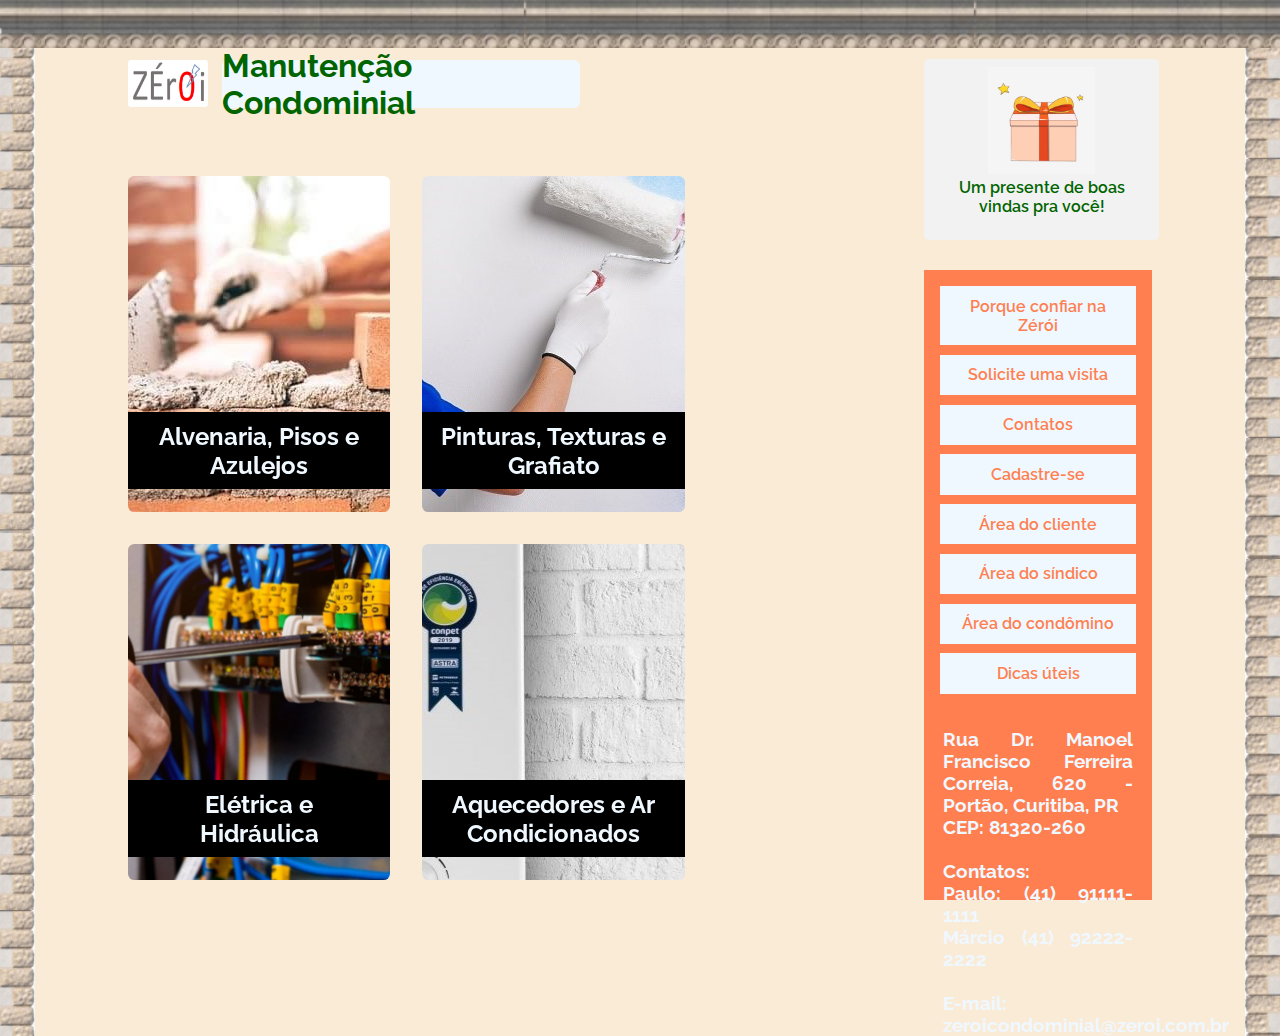
<file: index.html>
<!DOCTYPE html>
<html lang="pt-br">

<head>
    <meta charset="UTF-8">
    <meta name="viewport" content="width=device-width, initial-scale=1.0">
    <title>Zéroi - Manutenção condominial</title>
    <link rel="stylesheet" href="estilo.css">
    
    <link rel="preconnect" href="https://fonts.googleapis.com">
    <link rel="preconnect" href="https://fonts.gstatic.com" crossorigin>
    <link href="https://fonts.googleapis.com/css2?family=Raleway:wght@200;400;600&display=swap" rel="stylesheet">
    
    <script src="script.js"></script>
</head>

<body>
    <!-- Alguns elementos br serão usados apenas provisóriamente. -->

    <!-- As sections conteúdo o conteúdo que será exibido na divisão main, que ocupará o maior espaço da tela -->

    <header>
        <a href="index.html">
            <img src="img/originais/logo.png" alt="Logotipo Zérói">
        </a>

        <h1>Manutenção Condominial</h1>
    </header>

    <nav>
        <ul>
            <li><a href="#confiar">Porque confiar na Zérói</a></li>
            <li><a href="">Solicite uma visita</a></li>
            <li><a href="">Contatos</a></li>
            <li><a href="#cadastro">Cadastre-se</a></li>
            <li><a href="">Área do cliente</a></li>
            <li><a href="">Área do síndico</a></li>
            <li><a href="">Área do condômino</a></li>
            <li><a href="#artigos">Dicas úteis</a></li>
        </ul>

        <h3>Rua Dr. Manoel Francisco Ferreira Correia, 620 - Portão, Curitiba, PR<br>
            CEP: 81320-260<br><br>
            Contatos:<br>
            Paulo: (41) 91111-1111<br>
            Márcio (41) 92222-2222<br><br>
            E-mail: zeroicondominial@zeroi.com.br
        </h3>
    </nav>

    <aside>
        <a href="">
            <img src="img/cortadas/presente.jpg" alt="Presente com embalagem branca e laço vermelho">

            <p>Um presente de boas vindas pra você!</p>
        </a>
    </aside>

    <main>
        <section id="inicial">
            <a href="#alvenaria" id="inicialAlvenaria">
                <h2>Alvenaria, Pisos e Azulejos</h2>
            </a>

            <a href="#pintura" id="inicialPintura">
                <h2>Pinturas, Texturas e Grafiato</h2>
            </a>

            <a href="#eletrica" id="inicialEletrica">
                <h2>Elétrica e <br>Hidráulica</h2>
            </a>

            <a href="#gas" id="inicialGas">
                <h2>Aquecedores e Ar Condicionados</h2>
            </a>

            <a href="#portao" class="segundaLinha" id="inicialPortao">
                <h2>Portões e portas automatizadas</h2>
            </a>

            <a href="#cerca" class="segundaLinha" id="inicialCerca">
                <h2>Cercas Elétricas e Sistema de câmeras</h2>
            </a>

            <a href="#limpeza" class="segundaLinha" id="inicialLimpeza">
                <h2>Limpeza e Jardinagem</h2>
            </a>

            <a href="#adm" class="segundaLinha" id="inicialAdm">
                <h2>Adminstração de condomínios</h2>
            </a>
        </section>

        <section id="confiar">
            <h2>Porque Confiar na Nossa Equipe?</h2>

            <article>
                <div id="marcio">
                    <img src="img/originais/marcio.jpg" alt="Márcio"><br>
                    <span>
                        MÁRCIO<br>
                        Eu sou o mãos a obra.<br>
                        Na segunda a gente pega no tranco... mas depois vai.
                    </span>
                </div>

                <div id="citacao">
                    <blockquote>É o que o cliente nos pede</blockquote>
                    <blockquote>A satisfação do trabalho bem feito</blockquote>
                </div>

                <div id="paulo">
                    <img src="img/originais/paulo.png" alt="Paulo"><br>
                    <span>
                        PAULO<br>
                        Eu cuido do financeiro.<br>
                        Olha a minha cara de brabo.
                    </span>
                </div>

                <div id="textosConfiar">
                    <p>
                        O nome da empresa (ZÉrói) representa um desafio ao uso intensivo de termos em inglês e imagens
                        copiadas da internet para dar um aspecto “clean” aos sites e às empresas que representam.
                        ZÉ é o José, brasileiro, de estatura mediana ... Também tem o Chico, o Naldo, o Beto (isso é do meu
                        tempo de “piá”). São esses os apelidos de brasileiros que “fazem”.
                        O Zé + o 0 (zero) constroem o ZÉrÓi, que representa todos os super-heróis brasileiros, sem capa nem
                        superpoderes (zero super-poderes, “é na unha!”), que “só” trabalham. Esses ZÉrÓis da nossa equipe
                        são os que realizam, com conhecimento, treinamento, dedicação e muita experiência, o que você mais
                        deseja: um serviço bem feito.
                        Nossa satisfação plena.
                    </p>
                    <p>
                        Os anos vão se passando e, como pra todo mundo, sem exceção, cheios de altos e baixos... Normal!...
                        não é mesmo?! ... E, em casa, muita coisa pra consertar, sempre.
                        E por falar nisso, o nosso trabalho é esse: consertar. Treinamos muito para que as coisas fluam bem
                        e a gente sempre faça nosso trabalho beirando à perfeição.. Essa é a nossa realização profissional.
                        Na ZÉrÓi, somos incansáveis na busca dessa quase-perfeição, para receber do cliente aquele
                        comentário que massageia o ego de qualquer pessoa que gosta do que faz: “Do jeito que eu queria!”
                        Foi pra isso que isso que nos juntamos numa equipe afinada com essa busca.
                    </p>
                    <h3>Venha sentir com a gente a satisfação de um trabalho bem feito!
                        Afinal, o nosso cantinho de viver tem de ser o da tranquilidade também!
                    </h3>
                </div>
                
                <div id="condosParceiros">
                    <h2>Este pessoal ↓ trabalha com a gente há mais de 5 anos. Converse com eles.</h2>

                    <div id="primeiroCondo">
                        <h3>Primeiro Condomínio</h3>
                        <hr>
                        <p>
                            Lorem, ipsum dolor sit amet consectetur adipisicing elit. Itaque perspiciatis quo repellat corrupti animi dolores sit officia dignissimos quibusdam architecto minus, dolorum voluptate. Molestiae tempore impedit, autem rem dolorum sed!<br><br>
                    
                            Et quidem fugiat, aliquam explicabo in sapiente dignissimos aperiam magni provident nisi. Architecto voluptate amet quo! Voluptate cupiditate accusamus, maiores repellendus praesentium corporis odio cumque saepe, asperiores nemo ab eius!
                        </p>
                    </div>

                    <div id="anteriorPosterior">
                        <a class="anterior" href="">&#10094;</a>
                        <a class="posterior" href="">&#10095;</a>
                    </div>
                </div>
            </article>
        </section>

        <section id="cadastro">
            <h2>Cadastro</h2>

            <form>
                <!-- Glossário:
                    ids com final em "cl" indicam que são relacionados ao cliente.
                    ids com final em "cd" indicam que são relacionados ao condomínio.
                    finais com pr são parâmetros das funções.
            -->

            <p id="botoesCadastro">
                <input type="button" value="Clientes" onclick="abrirJanela('cadastrocl')">
                <input type="button" value="Condominios" onclick="abrirJanela('cadastrocd')">
                <input type="button" value="Já é cliente?" onclick="abrirJanela('login')">
            </p>

                <fieldset id="clientes">
                    <h3>Clientes</h3>

                    <p>
                        <label for="nomecl">Nome:</label>
                        <input type="text" id="nomecl" required onchange="armazenarDados('nomeclpr')" class="maiorescl">
                    </p>

                    <p>
                        <label for="emailcl">Email:</label>
                        <input type="email" id="emailcl" required onchange="armazenarDados('emailclpr')" class="maiorescl">
                    <p></p></p>

                    <p>
                        <label for="telefonecl">Telefone:</label>
                        <input type="tel" id="telefonecl" required onchange="armazenarDados('telefoneclpr')" class="menorescl">
                    </p>

                    <p>
                        <label for="residencia">Residência:</label>
                        <select id="residencia" onchange="armazenarDados('residenciapr')" class="menorescl">
                            <option value="">Selecione</option>
                            <option value="casa">Casa</option>
                            <option value="condo">Condomínio</option>
                        </select>
                    </p>

                    <p>
                        <label for="profissao">Profissão:</label>
                        <select id="profissao" onchange="armazenarDados('profissaopr')" class="menorescl">
                            <option value="">Selecione</option>
                            <option value="tecmtn">Técnico de manutenção</option>
                            <option value="marceneiro">Marceneiro</option>
                            <option value="pedreiro">Pedreiro</option>
                            <option value="encanador">Encanador</option>
                            <option value="eletricista">Eletricista</option>
                            <option value="engenheiro">Engenheiro</option>
                            <option value="pintor">Pintor</option>
                            <option value="zelador">Zelador</option>
                            <option value="gerente">Gerente de empresa</option>
                            <option value="assisteadm">Assistente administrativo</option>
                            <option value="sindico">Síndico</option>
                            <option value="outra">Outra</option>
                        </select>
                    </p>

                    <p>
                        <label for="cepcl">CEP:</label>
                        <input type="text" id="cepcl" onchange="armazenarDados('cepclpr')" class="menorescl">
                    </p>

                    <p>
                        <label for="enderecocl">Endereço:</label>
                        <input type="text" id="enderecocl" onchange="armazenarDados('enderecoclpr')" class="maiorescl">
                    </p>

                    <p>
                        <label for="senhacl">Crie uma senha:</label>
                        <input type="password" id="senhacl" required class="menorescl">
                    </p>

                    <p>
                        <input type="submit" value="Cadastrar" onclick="mensagem('cadastro')">
                    </p>
                </fieldset>

                <fieldset id="condominios">
                    <h3>Condomínios</h3>

                    <p>
                        <label for="razaocd">Razão Social do Condomínio:</label>
                        <input type="text" id="razaocd" onchange="armazenarDados('razaocdpr')" class="maiorescd">
                    </p>

                    <p>
                        <label for="cepcd">CEP:</label>
                        <input type="text" id="cepcd" required onchange="armazenarDados('cepcdpr')" class="menorescd">
                    </p>

                    <p>
                        <label for="enderecocd">Endereço:</label>
                        <input type="text" id="enderecocd" required onchange="armazenarDados('enderecocdpr')" class="maiorescd">
                    </p>

                    <p>
                        <label for="nomesindico">Nome do Síndico:</label>
                        <input type="text" id="nomesindico" required onchange="armazenarDados('nomesindicopr')" class="maiorescd">
                    </p>

                    <p>
                        <label for="telefonecd">Telefone do Síndico:</label>
                        <input type="text" id="telefonecd" required onchange="armazenarDados('telefonecdpr')" class="menorescd">
                    </p>

                    <p>
                        <label for="emailcd">E-mail do Síndico:</label>
                        <input type="text" id="emailcd" required onchange="armazenarDados('emailcdpr')" class="maiorescd">
                    </p>

                    <p>
                        <label for="numeroaps">Número de Apartamentos:</label>
                        <input type="number" id="numeroaps" onchange="armazenarDados('numeroapspr')" class="menorescd">
                    </p>

                    <p>
                        <label for="numoradores">Número de moradores:</label>
                        <input type="number" id="numoradores" onchange="armazenarDados('numoradorespr')" class="menorescd">
                    </p>

                    <p>
                        <label for="senhacd">Crie uma senha:</label>
                        <input type="password" id="senhacd" required class="menorescd">
                    </p>

                    <p>
                        <input type="submit" value="Cadastrar" onclick="mensagem('cadastro')">
                    </p>
                </fieldset>

                <fieldset id="login">
                    <h3>Iniciar Sessão</h3>

                    <p>
                        <input type="radio" name="opcao" value="logincliente">
                        <label for="opcaocl">Cliente</label>

                        <input type="radio" name="opcao" value="logincondo">
                        <label for="opcaocd">Condomínio</label>
                    </p>

                    <p>
                        <input type="email" id="entraremailcl" placeholder="E-mail">
                    </p>

                    <p>
                        <input type="password" id="entrarsenhacl" placeholder="Senha">
                    </p>

                    <p>
                        <input type="submit" value="Entrar" onclick="pegarDados()">
                    </p>
                </fieldset>

                <p id="msgCadastro"></p>
                <p id="msgLogin"></p>
            </form>
        </section>

        <section id="artigos">
            <h2>Dicas úteis e Reflexões</h2>

            <div id="videosArtigos">
                <article id="articleVideos">
                    <!-- Parágrafos provisórios até que sejam adicionados os vídeos em sí -->
                    <h3>Vídeos</h3>

                    <div class="videos">
                        <img src="img/cortadas/chuveiro.jpg" alt="Chuveiro Elétrico">
                        <p>O chuveiro elétrico é grande aliado na economia de água e, eletricidade x gás, também fica mais barato</p>
                    </div>

                    <div class="videos">
                        <img src="img/cortadas/sifao.png" alt="Sifão de pia">
                        <p>Cheiro ruim no banheiro e na cozinha: troque os sifões</p>
                    </div>

                    <div class="videos">
                        <img src="img/cortadas/lixao.jpg" alt="Pessoas catando lixo em um lixão de Curitiba">
                        <p>A situação nos lixões em Curitiba poderia ser bem menos preocupante</p>
                    </div>

                    <div class="videos">
                        <img src="img/cortadas/tecnologia.png" alt="Mulher com chapéu protetor em um fundo com gráficos fictícios">
                        <p>A tecnologia avança... Temos de nos atualizar também</p>
                    </div>

                    <p id="maisVideos">
                        <a href="videos.html">Mais Vídeos</a>
                    </p>
                </article>

                <article id="articleArtigos">
                    <h3>Artigos</h3>

                    <p>
                        <a href="artigo.html">O que você não sabe sobre as “outras” funções dos parques de Curitiba</a>
                    </p>

                    <p>
                        <a href="">A captação de água da chuva é mais importante do que você pensa!</a>
                    </p>

                    <p>
                        <a href="">Ah! A separação do lixo!!! Que trabalheira!!!
                            Será que vale a
                            pena ?!</a>
                    </p>

                    <p>
                        <a href="">O seu condomínio ainda tem tubulação de ferro na rede de gás?! Perigo !!!</a>
                    </p>

                    <p id="maisArtigos">
                        <a href="">Mais Artigos</a>
                    </p>
                </article>
            </div>
        </section>

        <section id="alvenaria">
            <h2 class="sectionTitulo">Alvenaria, Pisos e Azulejos</h2>

            <div class="articleDuasColunas">
                <article id="articleAlvenaria">
                    <h3>Alvenaria</h3>
                    <img src="img/cortadas/alvenaria.jpg" alt="Parede em construção com tijolos e cimento" class="articleDuasColunas">
                    <p>
                        Lorem ipsum dolor sit, amet consectetur adipisicing elit. Maiores voluptates, illo amet est ex saepe quidem nesciunt sequi enim aliquam aut officia earum consequatur, dolore consectetur facilis! Vero, tempora repellat?<br><br>
                        Harum a quaerat similique atque provident sint autem nobis! Delectus similique omnis expedita fugit iure nihil enim, facilis obcaecati excepturi, adipisci voluptas quod aperiam. Eos quas sed porro rem similique?<br><br>
                
                        Quae facere ea consequuntur. Molestiae, error facilis? Alias voluptatum qui enim voluptate laudantium ullam eveniet rerum ducimus nihil facere perferendis, quaerat molestias, esse fugiat debitis. Corrupti quaerat consequuntur velit aliquam?
                    </p>
                </article>

                <article id="articleAzulejo">
                    <h3>Pisos e Azulejos</h3>
                    <img src="img/cortadas/azulejo.jpg" alt="Profissional colocando azulejos em um piso" class="articleDuasColunas">
                    <p>Lorem ipsum dolor sit amet consectetur adipisicing elit. Odit cum placeat explicabo excepturi ab voluptatum libero tenetur, fugiat distinctio soluta quia, repellendus incidunt exercitationem autem temporibus quasi? Iure, earum hic?<br><br>
                    Distinctio, fuga minus tenetur nihil nemo non, pariatur veritatis id est reprehenderit itaque ratione esse, provident voluptas suscipit veniam repellat aliquam doloremque debitis eius. In quasi sit repudiandae sunt aliquam?<br><br>
                    Voluptatibus facere quaerat eius placeat totam atque fuga. Rem quas quos, cupiditate minima dolorem officiis unde voluptate neque earum repellat deserunt optio? Eos eaque error quis atque cum, fugit sapiente?</p>
                </article>
            </div>

            <p class="contrate">
                <a href="">Contrate um serviço dessa área</a>
            </p>
        </section>

        <section id="pintura">
            <h2 class="sectionTitulo">Pinturas, Texturas e Grafiato</h2>

            <div id="pinturaColunas">
                <article id="articlePintura">
                    <h3>Pinturas</h3>
                    <img src="img/cortadas/pintor.jpg" alt="Pintor pintando uma parede externa" class="articleDuasColunas">
                    <p>
                        Lorem ipsum dolor sit amet consectetur adipisicing elit. Ratione quod doloribus dolorum, atque maiores consectetur incidunt corrupti modi enim necessitatibus excepturi ad veniam, illum deserunt facilis officiis dicta non culpa.<br><br>
                        Quos, enim ipsum explicabo totam ipsa facilis. Fuga laudantium deleniti, impedit blanditiis temporibus perspiciatis quas at placeat! Numquam eum, vitae officia dolores, minima aperiam ratione explicabo id dignissimos obcaecati omnis.<br><br>
                        Odio fugit iusto, saepe nobis molestiae ex, voluptates debitis, aliquid asperiores eos quis magnam nesciunt. Dolores dicta ea asperiores, vero eveniet possimus dignissimos, sit distinctio illum mollitia unde nisi veniam.
                    </p>
                </article>
                <article id="articleTextura">
                    <h3>Texturas e Grafiato</h3>
                    <img src="img/cortadas/grafiato.jpg" alt="Parede de cor bege com grafiato aplicado" class="articleDuasColunas">
                    <p>
                        Lorem ipsum dolor sit amet consectetur adipisicing elit. Doloribus eveniet reiciendis perspiciatis sit facere repellendus adipisci quod modi similique! Quo excepturi sequi rem animi et deleniti veniam repellendus blanditiis ipsam.<br><br>
                        Molestiae harum repellat eius quasi tempore, praesentium sint exercitationem? Perferendis illo modi, similique eveniet laborum veniam amet beatae molestiae doloremque eum ratione vero asperiores repellat quas molestias pariatur. Accusantium, rem.<br><br>
                        Pariatur, nesciunt consectetur ipsum architecto, harum sint iure aut quisquam perferendis aliquid repellendus doloremque ab vero incidunt iusto necessitatibus unde facilis cum quibusdam ad neque assumenda in! Laudantium, distinctio incidunt.
                    </p>
                </article>
            </div>

            <p class="contrate">
                <a href="">Contrate um serviço dessa área</a>
            </p>
        </section>

        <section id="eletrica">
            <h2 class="sectionTitulo">Elétrica e Hidráulica</h2>

            <div id="eletricaColunas">
                <article id="articleEletrica">
                    <h3>Elétrica</h3>
                    <img src="img/cortadas/eletrica.png" alt="Manutenção de sistema elétrico" class="articleDuasColunas">
                    <p>
                        Lorem ipsum dolor sit amet consectetur adipisicing elit. Quasi, molestias provident minus tenetur sapiente nam, atque ab voluptatibus officiis rem dignissimos perferendis quibusdam aliquam repudiandae, nemo laborum quis cumque error.<br><br>
                        Ut dolores autem asperiores vel, atque, officiis sunt assumenda harum soluta laboriosam consequatur sapiente neque, qui dicta rem. Reprehenderit vero neque facere voluptatum inventore natus quae harum, veritatis modi voluptate?<br><br>
                        Quisquam quia consequatur sequi deleniti voluptas molestiae voluptatem aspernatur modi debitis, aliquam obcaecati reiciendis. Iusto facilis amet quia dignissimos minima illo, culpa doloribus at tempore delectus, nulla laborum vitae provident?
                    </p>
                </article>
                <article id="articleHidraulica">
                    <h3>Hidráulica</h3>
                    <img src="img/cortadas/hidraulica.jpg" alt="Ferramentas de hidráulica residencial" class="articleDuasColunas">
                    <p>
                        Lorem, ipsum dolor sit amet consectetur adipisicing elit. Suscipit, deserunt iste dolores sapiente iure molestiae nam impedit odio vel iusto fuga error? Voluptatibus consequuntur quis facere illo vero? Ex, dolorum.<br><br>
                        Hic soluta, aliquam nulla dolore adipisci non veritatis fuga veniam ad corrupti quisquam commodi totam magni error quae assumenda neque suscipit eligendi perspiciatis! Molestias dignissimos commodi laudantium sint praesentium quos.<br><br>
                        Ad expedita libero eveniet maxime culpa quae dolorem reiciendis laborum, ut perspiciatis, labore magnam accusantium excepturi! Repudiandae laborum rerum aliquid fugit cum dolores ab? Enim deserunt iusto molestias error id.
                    </p>
                </article>
            </div>

            <p class="contrate">
                <a href="">Contrate um serviço dessa área</a>
            </p>
        </section>

        <section id="gas">
            <h2 class="sectionTitulo">Redes de gás, Aquecedores e Ar Condicionados</h2>

            <div class="articleTresColunas">
                <article id="redeGas">
                    <h3>Redes de gás</h3>
                    <img src="img/cortadas/tubulacao.jpg" alt="Tubulações de gás natural" class="articleTresColunas">
                    <p>
                        Lorem ipsum dolor sit amet consectetur adipisicing elit. Quibusdam facilis veritatis quas ducimus temporibus dignissimos, deleniti magnam. Pariatur, excepturi deleniti. Odit natus accusamus ipsam quasi tempora excepturi sit asperiores cupiditate.<br><br>
                        Assumenda vitae delectus mollitia ex quasi labore unde aliquam? Qui sunt aliquid sed culpa voluptates sit possimus, pariatur, velit, repellat esse facilis quis quam adipisci corrupti error perspiciatis tenetur ratione.<br><br>
                        Ea minima reprehenderit hic omnis tenetur sunt autem iure placeat aspernatur, a commodi pariatur, velit tempora recusandae. Quis doloremque sed nemo velit sequi, enim unde aliquam nobis fugit mollitia labore.[
                    </p>
                </article>
                <article id="aquecedores">
                    <h3>Aquecedores</h3>
                    <img src="img/cortadas/aquecedor.jpg" alt="Aquecedor à gás" class="articleTresColunas">
                    <p>
                        Lorem ipsum, dolor sit amet consectetur adipisicing elit. Aliquam id asperiores at dignissimos adipisci eveniet accusantium dolorem, laborum commodi nostrum rem consectetur! Minima mollitia excepturi, modi tenetur tempora voluptates harum.<br><br>
                        Quasi, tenetur voluptatem temporibus beatae modi omnis iusto ea minus, aspernatur aut eligendi vero nobis veniam enim tempora at accusantium iure quia doloribus. Dolores sunt repellat deleniti eveniet nostrum ipsum?<br><br>
                        Totam, sit repudiandae. Amet soluta praesentium nemo quas illum sapiente distinctio placeat doloribus libero in quis qui neque quam excepturi eius id harum perspiciatis quae architecto commodi, vel velit maiores?
                    </p>
                </article>
                <article id="arCondicionado">
                    <h3>Ar Condicionados</h3>
                    <img src="img/cortadas/arcondicionado.jpg" alt="Profissional fazendo instalação de um ar condicionado" class="articleTresColunas">
                    <p>
                        Lorem ipsum dolor sit amet consectetur adipisicing elit. Ea, enim debitis eveniet culpa recusandae architecto unde magni blanditiis quae numquam necessitatibus fuga eos voluptas asperiores cum commodi ab obcaecati similique?<br><br>
                        Consectetur tempore possimus provident sit voluptates omnis ipsa minima! Beatae odio totam accusantium illum at neque consequatur non odit? Sit, incidunt quis illo molestias ad dolores repudiandae ducimus animi optio.<br><br>
                        Ipsum reprehenderit mollitia architecto repudiandae ut modi, recusandae quia temporibus harum unde voluptate perferendis debitis quidem quo eius doloribus ratione, eaque eum libero odit sunt placeat dolores! Libero, dolore repudiandae.
                    </p>
                </article>
            </div>

            <p class="contrate">
                <a href="">Contrate um serviço dessa área</a>
            </p>
        </section>

        <section id="portao">
            <h2 class="sectionTitulo">Portões e Portas Automáticas</h2>

            <div id="portaoColunas">
                <article id="articlePortao">
                    <h3>Portões</h3>
                    <img src="img/cortadas/portao.jpg" alt="Exemplo de portôes" class="articleDuasColunas">
                    <p>
                        Lorem ipsum dolor sit amet consectetur adipisicing elit. Autem, dolor. Iste quidem non voluptatum, culpa et officia excepturi, quos provident alias cumque voluptates debitis deserunt tempore saepe eius sapiente suscipit.<br><br>
                        Veniam dolorem ipsa cumque consequatur qui alias consequuntur, sint nulla necessitatibus, quaerat facere asperiores saepe accusantium corporis aspernatur quas vero, non distinctio aperiam itaque quidem aut ipsam? Eum, maiores vitae.<br><br>
                        Esse mollitia at autem debitis. Voluptas tempore repellendus sapiente temporibus doloremque culpa iste odit eum nostrum, cum earum esse a distinctio dolorem nemo labore eaque officia non minus facilis deleniti.
                    </p>
                </article>
                <article id="portaAuto">
                    <h3>Portas Automáticas</h3>
                    <img src="img/cortadas/portaauto.jpg" alt="Porta de vidro automática" class="articleDuasColunas">
                    <p>
                        Lorem, ipsum dolor sit amet consectetur adipisicing elit. Aspernatur expedita, odio veniam debitis omnis explicabo aperiam totam, distinctio, veritatis vero praesentium itaque quo labore quisquam minima ducimus maiores repudiandae architecto!<br><br>
                        Minus, autem laboriosam, harum velit illum iste voluptates earum, non recusandae esse omnis. Ullam fugit ut facilis! Maxime similique, velit possimus assumenda qui unde. Sed cumque mollitia voluptatum enim architecto?<br><br>
                        Voluptatum at sed aliquid illum quasi? Officiis dicta id facilis doloremque atque nemo similique perferendis inventore, modi aut? Id voluptate doloremque vero veritatis facere tempora dignissimos, odio est similique ipsa!
                    </p>
                </article>
            </div>

            <p class="contrate">
                <a href="">Contrate um serviço dessa área</a>
            </p>
        </section>

        <section id="cerca">
            <h2 class="sectionTitulo">Cercas elétricas e sistema de câmeras</h2>

            <div id="cercaColunas">
                <article id="articleCerca">
                    <h3>Cercas elétricas</h3>
                    <img src="img/cortadas/cercaeletrica.jpeg" alt="Profissional instalando uma cerca elétrica" class="articleDuasColunas">
                    <p>
                        Lorem, ipsum dolor sit amet consectetur adipisicing elit. Saepe nesciunt nam illo, hic delectus vel facere autem eligendi necessitatibus provident. Nisi aut ipsa eveniet ea recusandae quidem quos quas quia.<br><br>
                        Cum sequi laboriosam consectetur quis quas sapiente impedit ad dolores animi! Eum quod cum pariatur, fuga illum dolore quaerat nihil eius veritatis, facilis fugiat. Animi voluptatem a id velit quod!<br><br>
                        Molestiae natus, dolore quasi ab quae odio, repellendus, aliquam sequi rerum deleniti ipsa a dolorem excepturi minima officia nostrum aspernatur debitis blanditiis! Magnam adipisci commodi numquam dolores aut, iure nesciunt?
                    </p>
                </article>
                <article id="sistemaCam">
                    <h3>Sistemas de câmeras</h3>
                    <img src="img/cortadas/cameraseg.jpg" alt="Câmera de segurança" class="articleDuasColunas">
                    <p>
                        Lorem, ipsum dolor sit amet consectetur adipisicing elit. Saepe nesciunt nam illo, hic delectus vel facere autem eligendi necessitatibus provident. Nisi aut ipsa eveniet ea recusandae quidem quos quas quia.<br><br>
                        Cum sequi laboriosam consectetur quis quas sapiente impedit ad dolores animi! Eum quod cum pariatur, fuga illum dolore quaerat nihil eius veritatis, facilis fugiat. Animi voluptatem a id velit quod!<br><br>
                        Molestiae natus, dolore quasi ab quae odio, repellendus, aliquam sequi rerum deleniti ipsa a dolorem excepturi minima officia nostrum aspernatur debitis blanditiis! Magnam adipisci commodi numquam dolores aut, iure nesciunt?
                    </p>
                </article>
            </div>

            <p class="contrate">
                <a href="">Contrate um serviço dessa área</a>
            </p>
        </section>

        <section id="limpeza">
            <h2 class="sectionTitulo">Limpeza e Jardinagem</h2>

            <div id="limpezaColunas">
                <article id="articleLimpeza">
                    <h3>Limpeza</h3>
                    <img src="img/cortadas/limpeza.jpg" alt="Profissionais de limpeza trabalhando" class="articleDuasColunas">
                    <p>
                        Lorem ipsum dolor sit amet consectetur adipisicing elit. Totam, autem sequi ducimus perferendis nulla enim nemo maxime dolores ipsa quas quod esse consequatur veniam, exercitationem, aliquam voluptates sunt dicta ipsam.<br><br>
                        Praesentium, exercitationem! Architecto sed non consectetur voluptates totam ducimus, id repellat molestias dolor molestiae esse iure soluta at repellendus inventore optio? Et sapiente similique voluptatem necessitatibus nobis neque quod modi!<br><br>
                        Reiciendis deserunt eos deleniti quos, perspiciatis modi id soluta odit ea impedit saepe illo possimus aut quis voluptatibus, sit a blanditiis neque autem facilis veritatis cum assumenda vero. Distinctio, nobis.
                    </p>
                </article>
                <article id="jardinagem">
                    <h3>Jardinagem</h3>
                    <img src="img/cortadas/jardinagem.jpg" alt="Carrinho e pá de jardinagem em um jardim" class="articleDuasColunas">
                    <p>
                        Lorem ipsum dolor sit amet consectetur adipisicing elit. Similique sint, facere labore dolores delectus nam eos, libero quisquam fugit odio quas aspernatur asperiores explicabo officia voluptatum eaque! Vero, ipsum enim.<br><br>
                        Sequi sed, similique illum provident culpa officiis fuga. Quia velit nihil, quos numquam eos ipsam corporis eligendi aliquam. Eligendi suscipit laborum beatae repellendus cumque quae ipsam quo necessitatibus quisquam porro.<br><br>
                        Eos dicta autem, laborum nesciunt similique fugiat dignissimos distinctio velit voluptatem vero quo? Nesciunt ipsam cumque id, inventore cum dolorum pariatur sed at voluptates dolores fugiat, reiciendis repudiandae error illo.
                    </p>
                </article>
            </div>

            <p class="contrate">
                <a href="">Contrate um serviço dessa área</a>
            </p>
        </section>

        <section id="adm">
            <h2 class="sectionTitulo">Administração de condomínios</h2>

            <div id="admColunas">
                <article id="acessoria">
                    <h3>Acessoria</h3>
                    <img src="img/cortadas/acessoria.jpeg" alt="Um homem e uma mulher fazendo acessoria administrativa para um cliente, utilizando um tablet" class="articleTresColunas">
                    <p>
                        Lorem ipsum dolor sit amet consectetur adipisicing elit. Repellat assumenda illum ut officiis itaque, excepturi quas libero debitis nostrum a ipsam enim quam odio voluptas culpa laboriosam ullam natus veniam?<br><br>
                        Veritatis similique sit dolores laboriosam illum necessitatibus nobis reprehenderit laborum quam temporibus aut, unde, soluta est quaerat enim voluptatum ratione quod iusto expedita sunt aperiam eos voluptas ullam corporis. Aut.<br><br>
                        Quam laudantium magnam voluptas ab modi. Nostrum inventore atque voluptatum consequatur ipsam corrupti ipsa totam itaque accusamus soluta nihil minus omnis, quod dolores unde adipisci facere? Culpa sit dolore ab!
                    </p>
                </article>
                <article id="contabilidade">
                    <h3>Contabilidade</h3>
                    <img src="img/cortadas/contabilidade.jpg" alt="Um notebook, papéis e uma calculadora, com um profissional trabalhando" class="articleTresColunas">
                    <p>
                        Lorem ipsum dolor sit amet, consectetur adipisicing elit. Labore recusandae voluptatibus aliquam velit. Provident ipsa modi corporis maiores ducimus, vero fugit. Quam quibusdam, iusto qui nisi totam nam rem consectetur.<br><br>
                        Delectus, quos. Dolor quod obcaecati perferendis deserunt odit aut architecto sint dolores est placeat aliquid, totam ratione nesciunt sapiente ab earum quidem molestias consequuntur consectetur autem? Perferendis, praesentium! Ab, cum.<br><br>
                        Iste, explicabo autem et laborum cumque consequuntur magnam eos expedita voluptate vitae quod sapiente dignissimos necessitatibus voluptatem perferendis repudiandae neque impedit quo accusantium laboriosam dolor corrupti dolore adipisci. Eveniet, vel.
                    </p>
                </article>
                <article id="logistica">
                    <h3>Logística</h3>
                    <img src="img/cortadas/logistica.png" alt="Profissional fazendo anotações em um estoque empresarial" class="articleTresColunas">
                    <p>
                        Lorem, ipsum dolor sit amet consectetur adipisicing elit. Magni consectetur sed nobis ipsum, at totam cupiditate, illum quo voluptas dignissimos odit fugiat maxime quas cum? Cupiditate quaerat cum excepturi quam!<br><br>
                        Sint quibusdam voluptatum veniam. Magni est quos, accusantium provident minima pariatur voluptatibus minus nesciunt qui architecto aspernatur, asperiores eum eius, temporibus aperiam fugiat eveniet? Sunt, amet animi? Consequuntur, sint porro.<br><br>
                        Quaerat atque, incidunt minus omnis rerum assumenda quam beatae placeat iste sunt sequi a asperiores? Deleniti rerum corporis optio consectetur illum ab! Sapiente quisquam deleniti quae inventore magni? Id, quibusdam?
                    </p>
                </article>
            </div>

            <p class="contrate">
                <a href="">Contrate um serviço dessa área</a>
            </p>
        </section>

        <div class="voltar">
            <a href="#inicial">Voltar ao topo</a>
        </div>
    </main>
</body>
</html>
</file>
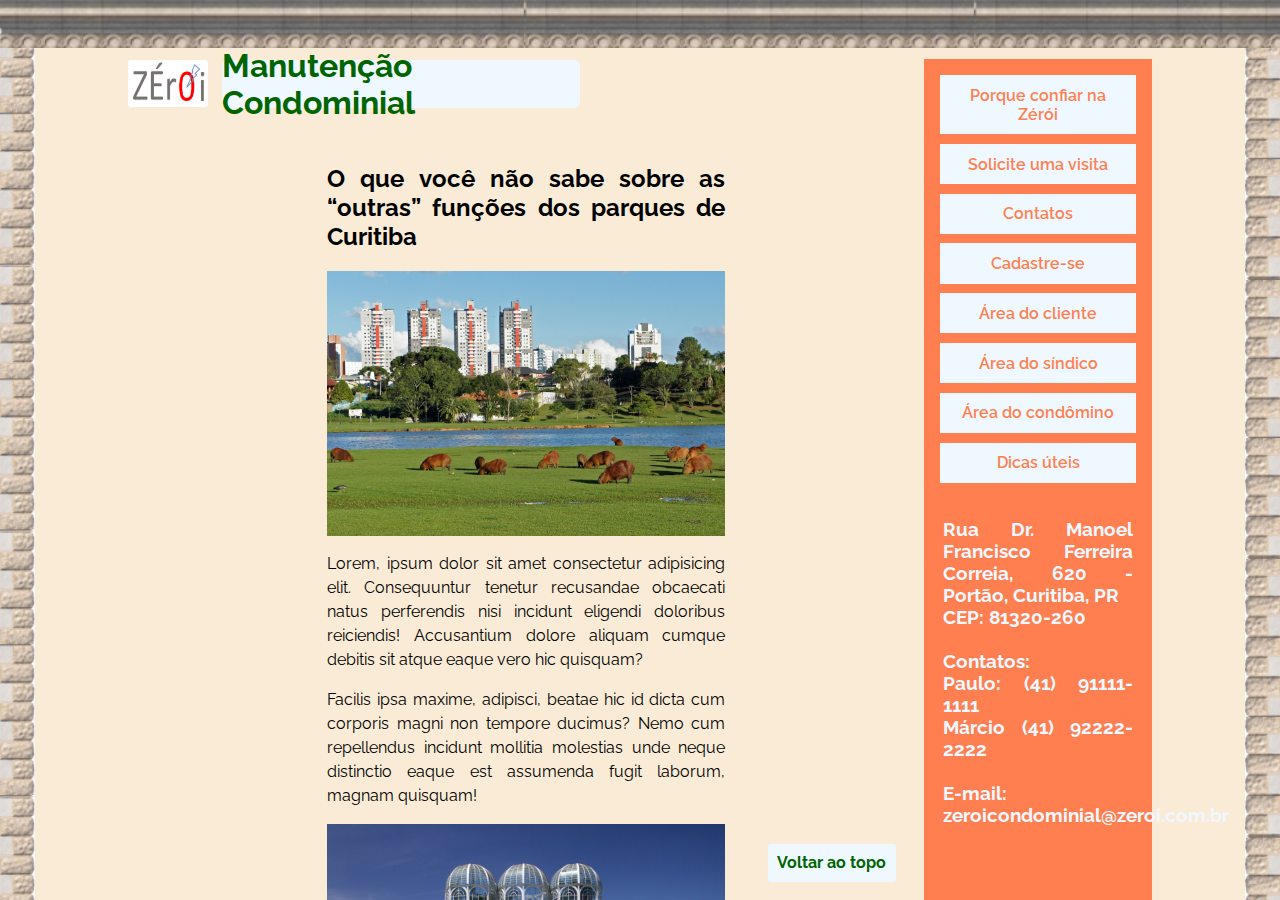
<file: artigo.html>
<!DOCTYPE html>
<html lang="pt-br">
<head>
    <meta charset="UTF-8">
    <meta name="viewport" content="width=device-width, initial-scale=1.0">
    <title>O que você não sabe sobre as “outras” funções dos parques de Curitiba -  Zérói</title>
    <link rel="stylesheet" href="estilo.css">
    <link rel="preconnect" href="https://fonts.googleapis.com">
    <link rel="preconnect" href="https://fonts.gstatic.com" crossorigin>
    <link href="https://fonts.googleapis.com/css2?family=Raleway:wght@200;400;600&display=swap" rel="stylesheet">
</head>


<body id="pgArtigos">
    <header>
        <a href="index.html">
            <img src="img/originais/logo.png" alt="Logotipo Zérói">
        </a>

        <h1>Manutenção Condominial</h1>
    </header>

    <nav>
        <ul>
            <li><a href="index.html#confiar">Porque confiar na Zérói</a></li>
            <li><a href="">Solicite uma visita</a></li>
            <li><a href="">Contatos</a></li>
            <li><a href="index.html#cadastro">Cadastre-se</a></li>
            <li><a href="">Área do cliente</a></li>
            <li><a href="">Área do síndico</a></li>
            <li><a href="">Área do condômino</a></li>
            <li><a href="index.html#artigos">Dicas úteis</a></li>
        </ul>

        <h3>Rua Dr. Manoel Francisco Ferreira Correia, 620 - Portão, Curitiba, PR<br>
            CEP: 81320-260<br><br>
            Contatos:<br>
            Paulo: (41) 91111-1111<br>
            Márcio (41) 92222-2222<br><br>
            E-mail: zeroicondominial@zeroi.com.br
        </h3>
    </nav>

    <main>
        <section id="topoArtigos">
            <article>
                <h2>O que você não sabe sobre as “outras” funções dos parques de Curitiba</h2>

                <img src="img/originais/Capivaras_Parque_Barigui_05_2015_CWB_3469.JPG" alt="Capivaras no Parque Barigui, Curitiba">

                <p>Lorem, ipsum dolor sit amet consectetur adipisicing elit. Consequuntur tenetur recusandae obcaecati natus perferendis nisi incidunt eligendi doloribus reiciendis! Accusantium dolore aliquam cumque debitis sit atque eaque vero hic quisquam?</p>

                <p>Facilis ipsa maxime, adipisci, beatae hic id dicta cum corporis magni non tempore ducimus? Nemo cum repellendus incidunt mollitia molestias unde neque distinctio eaque est assumenda fugit laborum, magnam quisquam!</p>

                <img src="img/cortadas/jardimbotanico.jpg" alt="Jardim Botânico de Curitiba">

                <p>Esse perferendis cumque voluptas sequi quasi molestiae sint? Esse saepe consequuntur omnis quaerat quod earum unde libero, natus laudantium, quas officia corrupti? Delectus esse odio pariatur quisquam fugiat sapiente enim!</p>

                <p>Officia doloribus expedita quibusdam nihil provident, neque repellendus commodi, repudiandae fuga eveniet totam fugit iste vitae ratione? Cumque, quasi velit exercitationem doloribus assumenda repudiandae nihil repellat esse suscipit nobis amet!</p>

                <p>Sint sapiente fuga, blanditiis possimus nobis vel fugiat quasi eveniet ut impedit provident, quos animi placeat esse architecto sed itaque magni ipsa. Esse ex, atque laboriosam non blanditiis repellendus dignissimos.</p>

                <p class="maisArtigos">
                    <a href="">A captação de água da chuva é mais importante do que você pensa!</a>
                </p>
                <p class="maisArtigos">
                    <a href="">Ah! A separação do lixo!!! Que trabalheira!!! Será que vale a pena ?!</a>
                </p>
                
                <p class="maisArtigos">
                    <a href="">O seu condomínio ainda tem tubulação de ferro na rede de gás?! Perigo !!! </a>
                </p>

                <p class="maisvideos">
                    <a href="index.html#artigos">Mais Artigos</a>
                </p>
            </article>
        </section>

        <section class="voltar">
            <a href="#topoArtigos">Voltar ao topo</a>
        </section>
    </main>
</body>
</html>
</file>
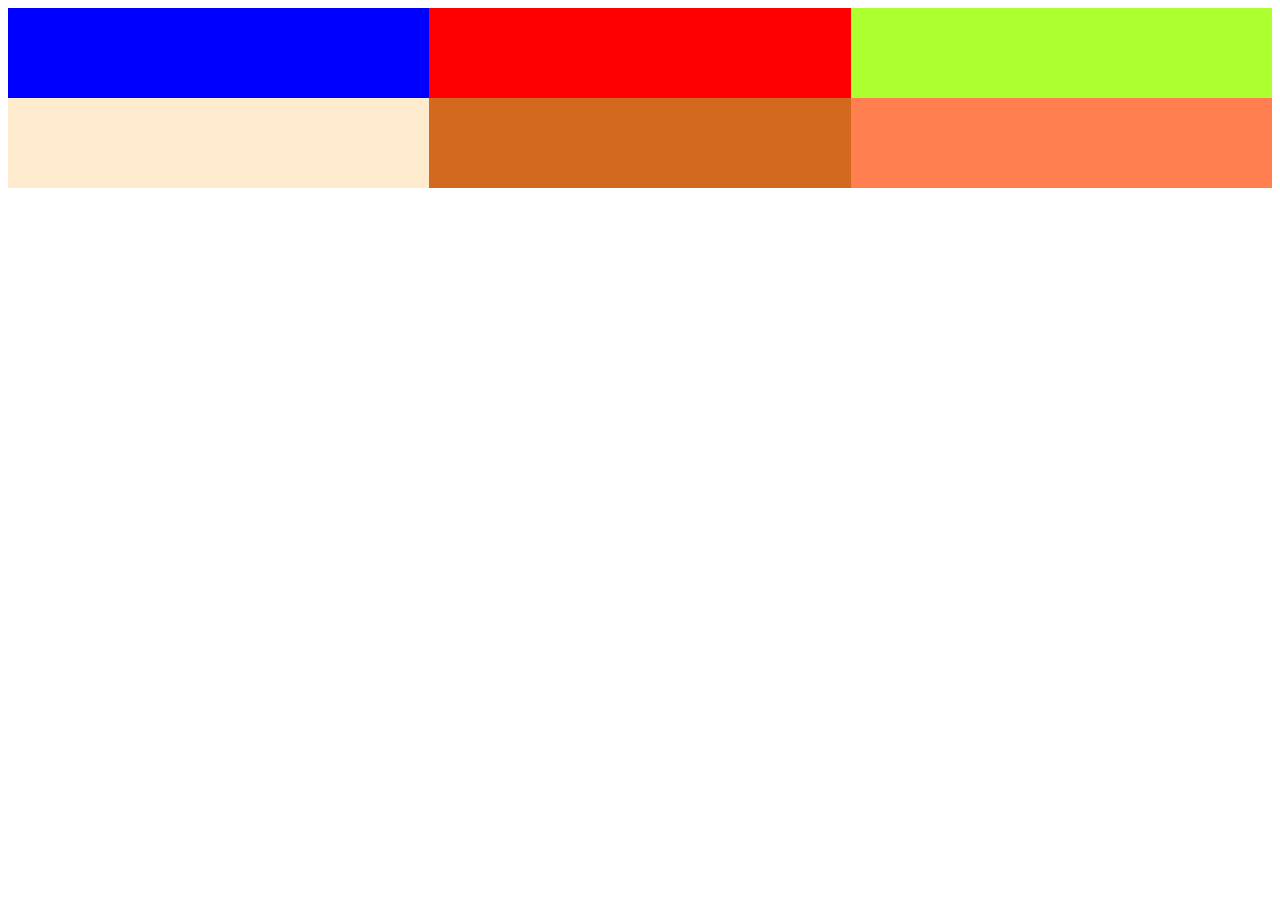
<file: testegrid.html>
<!DOCTYPE html>
<html lang="en">
<head>
    <meta charset="UTF-8">
    <meta name="viewport" content="width=device-width, initial-scale=1.0">
    <title>Teste do grid</title>
    <style>
        /* body { display: grid;
            margin: 0 auto;
            width: 60%;
            padding: 0;
            grid-template-columns: 2fr 1.5fr 2fr 2fr;
            grid-template-rows: 50vh 50vh;
            grid-template-areas: "h a n f" "m m m f";
        }

        header { background-color: blue;
        grid-area: h;
        }

        nav { background-color: red;
        grid-area: n;
        }

        aside { background-color: green;
        grid-area: a;
        }

        main { background-color: blueviolet;
        grid-area: m;
        }

        footer { grid-area: f;
            background-color: cadetblue;
        } */

        section {
            display: grid;
            grid-template-columns: 3fr 3fr 3fr;
            grid-template-rows: 10vh 10vh;
            grid-template-areas: "a b c" "d e f";
        }

        div.a {
            background-color: blue;
            grid-area: a;
        }

        div.b {
            background-color: red;
            grid-area: b;
        }

        div.c {
            background-color: greenyellow;
            grid-area: c;
        }

        div.d {
            background-color: blanchedalmond;
            grid-area: d;
        }

        div.e {
            background-color: chocolate;
            grid-area: e;
        }

        div.f {
            background-color: coral;
            grid-area: f;
        }

        section#dois{
            display: none;
        }
    </style>
</head>
<body>
    <section id="um">
        <div class="a"></div>
        <div class="b"></div>
        <div class="c"></div>
        <div class="d"></div>
        <div class="e"></div>
        <div class="f"></div>
    </section>

    <section id="dois">
        <div class="a"></div>
        <div class="b"></div>
        <div class="c"></div>
        <div class="d"></div>
        <div class="e"></div>
        <div class="f"></div>
    </section>


    <header>

    </header>

    <aside>

    </aside>

    <nav>

    </nav>

    <main>

    </main>

    <footer>

    </footer>
</body>
</html>
</file>
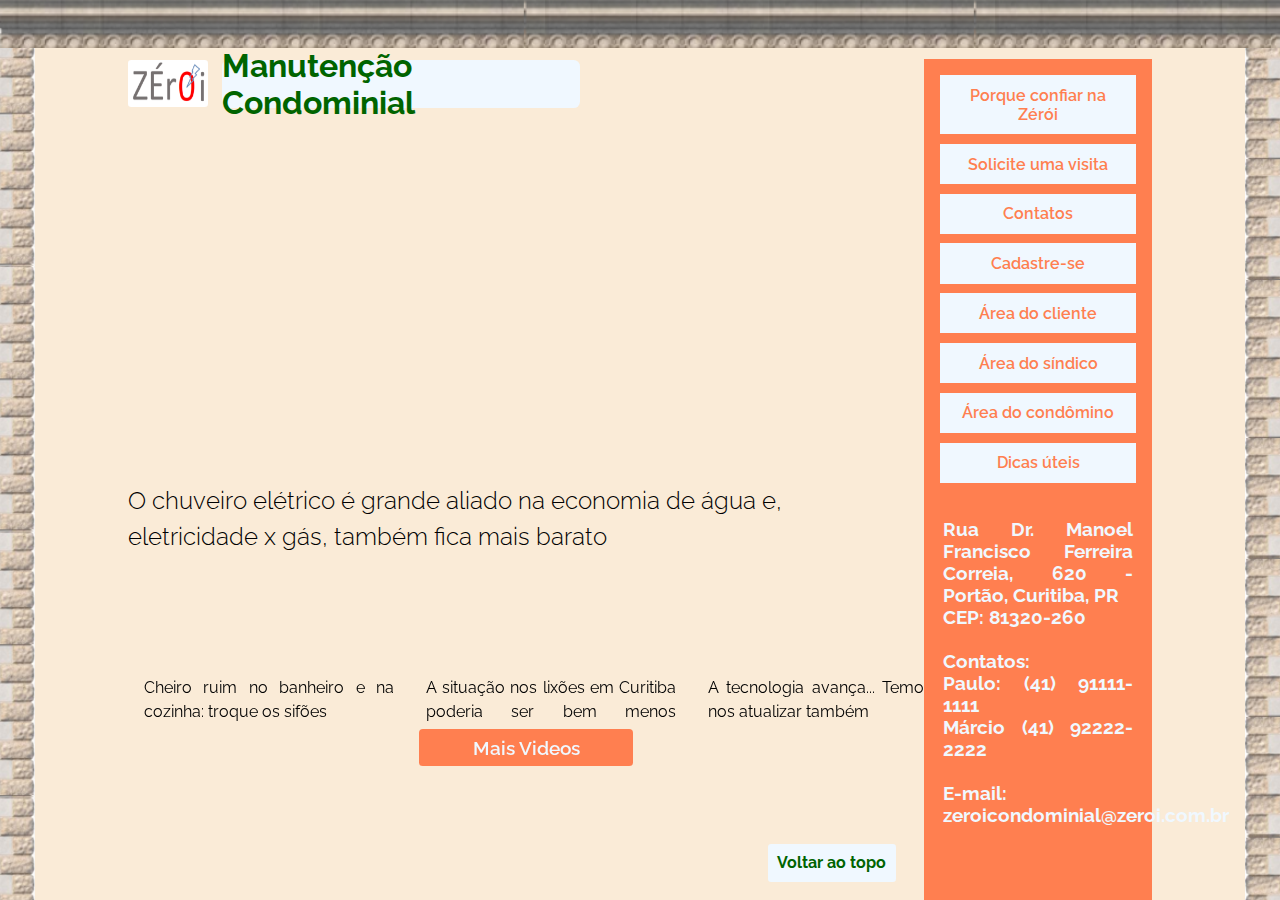
<file: videos.html>
<!DOCTYPE html>
<html lang="pt-br">
<head>
    <meta charset="UTF-8">
    <meta name="viewport" content="width=device-width, initial-scale=1.0">
    <title>Vídeos - Zérói</title>
    <link rel="stylesheet" href="estilo.css">
    <link rel="preconnect" href="https://fonts.googleapis.com">
    <link rel="preconnect" href="https://fonts.gstatic.com" crossorigin>
    <link href="https://fonts.googleapis.com/css2?family=Raleway:wght@200;400;600&display=swap" rel="stylesheet">
</head>

<body id="pgVideos">
    <header>
        <a href="index.html">
            <img src="img/originais/logo.png" alt="Logotipo Zérói">
        </a>

        <h1>Manutenção Condominial</h1>
    </header>

    <nav>
        <ul>
            <li><a href="index.html#confiar">Porque confiar na Zérói</a></li>
            <li><a href="">Solicite uma visita</a></li>
            <li><a href="">Contatos</a></li>
            <li><a href="index.html#cadastro">Cadastre-se</a></li>
            <li><a href="">Área do cliente</a></li>
            <li><a href="">Área do síndico</a></li>
            <li><a href="">Área do condômino</a></li>
            <li><a href="index.html#artigos">Dicas úteis</a></li>
        </ul>

        <h3>Rua Dr. Manoel Francisco Ferreira Correia, 620 - Portão, Curitiba, PR<br>
            CEP: 81320-260<br><br>
            Contatos:<br>
            Paulo: (41) 91111-1111<br>
            Márcio (41) 92222-2222<br><br>
            E-mail: zeroicondominial@zeroi.com.br
        </h3>
    </nav>

    <main>
        <section id="videomaior">
            <p>
                <iframe width="560" height="315" src="https://www.youtube-nocookie.com/embed/U8pLzCltPdE?si=IyZd0lU3YB5JXlti" title="YouTube video player" frameborder="0" allow="accelerometer; autoplay; clipboard-write; encrypted-media; gyroscope; picture-in-picture; web-share" allowfullscreen></iframe>

                O chuveiro elétrico é grande aliado na economia de água e, eletricidade x gás, também fica mais barato
            </p>
        </section>

        <section id="videosmenores">
            <p id="um">
                <iframe width="250" height="140" src="https://www.youtube-nocookie.com/embed/fYm_r8p20Zw?si=GCdXXjdOLGnLmTm1" title="YouTube video player" frameborder="0" allow="accelerometer; autoplay; clipboard-write; encrypted-media; gyroscope; picture-in-picture; web-share" allowfullscreen></iframe>

                Cheiro ruim no banheiro e na cozinha: troque os sifões
            </p>

            <p id="dois">
                <iframe width="250" height="140" src="https://www.youtube-nocookie.com/embed/fkGgOITa-9A?si=3H6AlLce2etUnjve" title="YouTube video player" frameborder="0" allow="accelerometer; autoplay; clipboard-write; encrypted-media; gyroscope; picture-in-picture; web-share" allowfullscreen></iframe>

                A situação nos lixões em Curitiba poderia ser bem menos preocupante
            </p>

            <p id="tres">
                <iframe width="250" height="140" src="https://www.youtube-nocookie.com/embed/nNaSQ53_bT8?si=0hFew9Yz44mHxBWc" title="YouTube video player" frameborder="0" allow="accelerometer; autoplay; clipboard-write; encrypted-media; gyroscope; picture-in-picture; web-share" allowfullscreen></iframe>

                A tecnologia avança... Temos de nos atualizar também
            </p>
        </section>

        <div class="maisvideos">
            <a href="">Mais Videos</a>
        </div>

        <section class="voltar">
            <a href="#videomaior">Voltar ao topo</a>
        </section>
    </main>
</body>
</html>
</file>
<file: estilo.css>
body { background-image: url(img/originais/fundotopo.png), url(img/originais/fundoesq.png), url(img/originais/fundodir.png);
    background-size: contain, 35px, 35px;
    background-repeat: no-repeat, repeat-y, repeat-y;
    background-position: top, top left, top right;
    background-color: antiquewhite;
    font-family: 'Raleway', sans-serif;
    display: grid;
    margin: 0 auto;
    width: 80%;
    padding: 0;
    grid-template-columns: 7fr 2fr;
    grid-template-rows: 16vh 14vh 70vh;
    grid-template-areas: "h a a" "m a a" "m n n";
    overflow-y: hidden;
}

/* Corpo das páginas videos e artigos*/
body#pgVideos, body#pgArtigos { display: grid;
    grid-template-columns: 7fr 2fr;
    grid-template-rows: 16vh 14vh 70vh;
    grid-template-areas: "h n n" "m n n" "m n n";
}

a { text-decoration: none;
}

header { display: grid;
    grid-area: h;
    grid-template-columns: 1fr 9fr;
    grid-template-areas: "logo titulo";
}

header a { text-align: center;
    grid-area: logo;
    height: 33%;
    width: 100%;
    margin-top: 75%;
}

header a img { width: 100%;
    height: 100%;
    border-radius: 0.2em;
}

header h1 { display: flex;
    align-items: center;
    justify-content: center;
    grid-area: titulo;
    margin: 8.4% auto 0 2%;
    width: 50%;
    height: 33%;
    background-color: aliceblue;
    color: darkgreen;
    border-radius: 0.2em;
}

nav { background-color: coral;
    grid-area: n;
}

/* Coluna nav das página videos e artigos*/
#pgVideos nav, #pgArtigos nav { margin-top: 26%;
}

nav a { color: coral;
    font-weight: 600;
    width: 100%;
    height: 100%;
    display: block;
}

nav ul { padding: 0.4em;
    margin-left: 0;
    margin-top: 0;
}

nav ul li { list-style-type: none;
    background-color: aliceblue;
    padding: 0.6em;
    margin: 0.6em;
    text-align: center;
    border: solid thin aliceblue;
    box-sizing: border-box;
}

nav ul li:hover { border: solid thin aliceblue;
    background-color: coral;
}

nav ul li:hover a { color: aliceblue;
}

nav h3 { margin: 1em;
    text-align: justify;
    color: aliceblue;
}

aside { 
    grid-area: a;
}

aside a { color: darkgreen;
    text-align: center;
    display: block;
    width: 96%;
    margin-top: 26%;
    font-weight: 600;
    background-color: #f2f2f2;
    padding: 0.5em;
    border-radius: 0.3em;
}

aside a p { margin-top: 0;
}

aside a img { width: 49%;
}

main { 
    grid-area: m;
    display: grid;
    grid-template-rows: 100vh;
    grid-template-columns: 10fr;
    grid-template-areas: "ini ini" "con con" "cad cad" "art art" "alv alv" "pin pin" "ele ele" "gas gas" "por por" "cer cer" "lim lim" "adm adm";
    overflow-y: scroll;
}

main #inicial { grid-area: ini;
}

main #confiar { grid-area: con;
}

main #cadastro { grid-area: cad;
}

main #artigos { grid-area: art;
}

main #alvenaria {  grid-area: alv;
}

main #pintura { grid-area: pin;
}

main #eletrica { grid-area: ele;
}

main #gas { grid-area: gas;
}

main #portao { grid-area: por;
}

main #cerca { grid-area: cer;
}

main #limpeza { grid-area: lim;
}

main #adm { grid-area: adm;
}

#pgVideos main { display: grid;
    grid-template-columns: 5fr 5fr;
    grid-template-rows: 40vh 25vh 15vh;
    grid-template-areas: "vidmai vidmai vidmai" "vidmen vidmen vidmen" "mvid mvid mvid";
    overflow-y: hidden;
}

.maisvideos { grid-area: mvid;
}

#inicial { z-index: 2;
    background-color: antiquewhite;
}

#inicial a { background-color: red;
    width: 16.4em;
    height: 21em;
    display: block;
    float: left;
    margin-right: 2em;
    margin-top: 2em;
    color: aliceblue;
    text-align: center;
    border-radius: 0.4em;
}

#inicial a h2 { margin-top: 90%;
    background-color: black;
    padding: 0.4em;
}

#inicial a h2:hover { 
    color: coral;
}

#inicial a:nth-of-type(4), #inicial a:nth-of-type(8) { margin-right: 2em;
}

.segundaLinha { margin-top: 2em;
}

#inicialAlvenaria { background-image: url(img/cortadas/alvenaria.jpg);
    background-position: center;
    background-repeat: no-repeat;
}

#inicialPintura { background-image: url(img/cortadas/pintor.jpg);
    background-position: center;
    background-repeat: no-repeat;
}

#inicialEletrica { background-image: url(img/cortadas/eletrica.png);
    background-position: center;
    background-repeat: no-repeat;
}

#inicialGas { background-image: url(img/cortadas/aquecedor.jpg);
    background-position: center;
    background-repeat: no-repeat;
}

#inicialPortao { background-image: url(img/cortadas/portao.jpg);
    background-position: center;
    background-repeat: no-repeat;
}

#inicialCerca { background-image: url(img/cortadas/cercaeletrica.jpeg);
    background-position: center;
    background-repeat: no-repeat;
}

#inicialLimpeza { background-image: url(img/cortadas/limpeza.jpg);
    background-position: center;
    background-repeat: no-repeat;
}

#inicialAdm { background-image: url(img/cortadas/reuniao.jpg);
    background-position: center;
    background-repeat: no-repeat;
}

#confiar h2 { padding: 0.4em;
    background-color: aliceblue;
    color: darkgreen;
    width: 32%;
}

#confiar article { display: grid;
    grid-template-columns: 2fr 1.5fr 2fr 2fr;
    grid-template-rows: 20vh 80vh;
    grid-template-areas: "marcio cit paulo cond" "txt txt txt cond";
    margin-right: 2em;
}

#confiar article div img { width: 50%;
    height: 60%;
}

#confiar #marcio { color: coral;
    font-weight: 600;
    grid-area: marcio;
}

#confiar #paulo { color: coral;
    font-weight: 600;
    grid-area: paulo;
    margin-right: 2em;
    display: block;
}

#confiar #paulo span { margin-top: 0.1em;
    float: right;
    text-align: right;
}

#confiar #paulo img { float: right;
}

#confiar #citacao { grid-area: cit;
}

#confiar #citacao blockquote { 
    font-weight: 300;
    font-size: 1.5em
}

#confiar #citacao blockquote:nth-of-type(1) { margin-left: 0;
    margin-top: 0;
    text-align: left;
}

#confiar #citacao blockquote:nth-of-type(2) { margin-right: 0;
    text-align: justify;
}

#confiar #textosConfiar { grid-area: txt;
    margin-right: 2em;
    line-height: 1.5em;
}

#confiar #condosParceiros { grid-area: cond;
}

#confiar #condosParceiros h2 { margin-top: 0;
    width: 94%;
    border-radius: 0.2em;
    text-align: center;
}

#confiar #condosParceiros #primeiroCondo { background-color: aliceblue;
    color: darkgreen;
    border-radius: 0.2em;
    padding: 0.6em 1em;
    text-align: justify;
}

#primeiroCondo hr { border-color: darkgreen;
}

#primeiroCondo h3 { margin-top: 0;
}

#condosParceiros .anterior, #condosParceiros .posterior { background-color: coral;
    color: aliceblue;
    padding: 1em;
    font-size: 1.1em;
}

#condosParceiros .anterior:hover, #condosParceiros .posterior:hover {   
    background-color: aliceblue;
    color: coral;
}

#condosParceiros #anteriorPosterior { height: 4em;
}

#anteriorPosterior a { display: block;
    float: left;
    margin-top: 0.5em;
}

#anteriorPosterior a:nth-of-type(2) { float: right;
}

#cadastro form { margin-right: 2em;
    height: 46em;
}

#cadastro form fieldset { background-color: aliceblue;
    width: 70%;
    margin: auto;
}

#cadastro form fieldset p { margin: 1em 1em;}

#cadastro form fieldset h3 { margin: 0.2em 0.8em;
    color: darkgreen;
}

#cadastro form .maiorescl { width: 78%;
}

#cadastro form .menorescl { width: 25%;
}

#cadastro form label { display: block;
    float: left;
    width: 20%;
    font-weight: 600;
}

#cadastro form input { height: 1.5em;
}

#cadastro .maiorescd { width: 67.98%;
}

#cadastro .menorescd { width: 25%;
}

#cadastro #condominios label { display: block;
    float: left;
    width: 31%;
    font-weight: 600;
}

#cadastro #botoesCadastro { width: 72.5%;
    margin: auto auto 1em auto;
}

#cadastro form input[type="button"] { height: 2em;
    width: 10em;
    border-bottom: solid medium darkgreen;
    background-color: transparent;
    border-top-style: none;
    border-left-style: none;
    border-right-style: none;
    color: darkgreen;
    font-weight: 600;
    font-size: 1.2em;
    margin-right: 6.73em;
}

#cadastro form input[type="button"]:hover { border-bottom: solid medium coral;
    color: coral;
}

#cadastro form input[type="button"]:last-of-type { margin-right: 0;
}

#cadastro form input[type="button"]:hover { cursor: pointer;
}

#cadastro h2 { padding: 0.4em;
    background-color: aliceblue;
    color: darkgreen;
    width: 9%;
}

#cadastro form #login input[type="radio"] { display: block;
    float: left;
    margin: 0 0.5em 0 0;
}

#cadastro form #login input[type="email"], #login input[type="password"] { display: flex;
    align-items: center;
    width: 50%;
    clear: both;
    margin: auto;
}

#cadastro form #login p { display: block;
    clear: right;
}

#cadastro form #login p label { margin-top: 0.1em;
    margin-bottom: 1em;
}

#cadastro form input[type="submit"] { padding: 0.4em;
    font-size: 1.2em;
    width: 20%;
    height: 5%;
    border-style: none;
    border-radius: 0.2em;
    background-color: coral;
    color:aliceblue;
    display: block;
    float: right;
    cursor: pointer;
}

#cadastro form #login input[type="submit"] { float: none;
    margin: auto;
    cursor: pointer;
}

#msgCadastro, #msgLogin { width: 72%;
    display: block;
    margin: 0 auto;
    color: darkgreen;
    font-size: 1.5em;
    padding: 0.4em;
    text-align: center;
}

div#videosArtigos { display: grid;
    grid-template-columns: 5fr 5fr;
    grid-template-rows: 100vh;
    grid-template-areas: "vid arti";
}

#videosArtigos #articleVideos { grid-area: vid;
    margin-right: 2em;
}

main #artigos #articleArtigos { grid-area: arti;
    margin-right: 2em;
}

main #artigos h2 { display: block;
    width: 48.5%;
    padding: 0.4em;
    background-color: aliceblue;
    color: darkgreen;
    border-radius: 0.2em;
}

#articleVideos h3, #articleArtigos h3, #alvenaria h3, #pintura h3, #eletrica h3, #gas h3, #portao h3, #cerca h3, #limpeza h3, #adm h3 { color: darkgreen;
    text-align: center;
    border-bottom: solid medium darkgreen;
    font-weight: 600;
    display: flex;
    justify-content: center;
    width: 41%;
    margin: 0.4em auto;
    padding: 0.4em;
    cursor: pointer;
}

#articleVideos h3:hover, #articleArtigos h3:hover, #alvenaria h3:hover, #pintura h3:hover, #eletrica h3:hover, #gas h3:hover, #portao h3:hover, #cerca h3:hover, #limpeza h3:hover, #adm h3:hover { border-bottom: solid medium coral;
    color: coral;
}

#articleVideos .videos { margin: 1em 0 1em 0;
    width: 100%;
    float: left;
    text-align: justify;
}

#articleVideos .videos img { display: block;
    float: left;
    margin-right: 1em;
    width: 32%;
}

#articleVideos .videos p { font-size: 1.1em;
    font-weight: 600;
}

#maisVideos a { display: block;
    clear: both;
    color: darkgreen;
    font-size: 1.2em;
}

#articleArtigos p { display: flex;
    width: 100%;
    background-color: aliceblue;
    height: 10.74%;
    justify-content: center;
    align-items: center;
    font-weight: 300;
    font-size: 1.4em;
    text-align: justify;
    border-radius: 0.2em;
}

#articleArtigos a { padding-left: 1em;
    padding-right: 1em;
    color: darkgreen;
}

p#maisArtigos { display: block;
    float: left;
    background-color: transparent;
    width: auto;
    height: auto;
    margin-top: 0;
    font-size: 1.2em;
    font-weight: 400;
}

p#maisArtigos a { padding-left: 0;
    padding-right: 0;
}

.sectionTitulo { width: auto;
    padding: 0.4em;
    display: inline-block;
    background-color: aliceblue;
    color: darkgreen;
}

.articleDuasColunas { display: grid;
    grid-template-columns: 5fr 5fr;
    grid-template-rows: 80vh;
    grid-template-areas: "artalv azu" "artele hidr" "artpor apor" "artcer scam" "artlim jar";
}

#alvenaria #articleAlvenaria { grid-area: artalv;
    margin-right: 2em;
}

#alvenaria #articleAzulejo { grid-area: azu;
    margin-right: 2em;
}

img.articleDuasColunas { width: 400px;
    height: 320px;
    margin: 1em auto;
    display: block;
    border-radius: 0.2em;
}

img.articleDuasColunas + p { line-height: 1.5em;
    text-align: justify;
    padding-left: 1em;
    padding-right: 1em;
}
/* Parágrafos que estão imediatamente após as imagens que contém a classe articleDuasColunas */

#pinturaColunas { display: grid;
    grid-template-columns: 5fr 5fr;
    grid-template-rows: 80vh;
    grid-template-areas: "artpin tex";
}

#pintura #articlePintura { grid-area: artpin;
    margin-right: 2em;
}

#pintura #articleTextura { grid-area: tex;
    margin-right: 2em;
}

#eletricaColunas { display: grid;
    grid-template-columns: 5fr 5fr;
    grid-template-rows: 80vh;
    grid-template-areas: "artele hidr";
}

#eletrica #articleEletrica { grid-area: artele;
    margin-right: 2em;
}

#eletrica #articleHidraulica { grid-area: hidr;
    margin-right: 2em;
}

#portaoColunas { display: grid;
    grid-template-columns: 5fr 5fr;
    grid-template-rows: 80vh;
    grid-template-areas: "artpor apor";
}

#portao #articlePortao { grid-area: artpor;
    margin-right: 2em;
}

#portao #portaAuto { grid-area: apor;
    margin-right: 2em;
}

#cercaColunas { display: grid;
    grid-template-columns: 5fr 5fr;
    grid-template-rows: 75vh;
    grid-template-areas: "artcer scam";
}

#cerca #articleCerca { grid-area: artcer;
    margin-right: 2em;
}

#cerca #sistemaCam { grid-area: scam;
    margin-right: 2em;
}

#limpezaColunas { display: grid;
    grid-template-columns: 5fr 5fr;
    grid-template-rows: 80vh;
    grid-template-areas: "artlim jar";
}

#limpeza #articleLimpeza { grid-area: artlim;
    margin-right: 2em;
}

#limpeza #jardinagem { grid-area: jar;
    margin-right: 2em;
}

.articleTresColunas { display: grid;
    grid-template-columns: 3.33fr 3.33fr 3.33fr;
    grid-template-rows: 90vh;
    grid-template-areas: "rgas aque arc" "aces cont logi";
}

#gas #redeGas { grid-area: rgas;
    margin-right: 1em;
}

#gas #aquecedores { grid-area: aque;
    margin-right: 1em;
}

#gas #arCondicionado { grid-area: arc;
    margin-right: 1em;
}

#adm #admColunas { display: grid;
    grid-template-columns: 3.33fr 3.3fr 3.33fr;
    grid-template-rows: 90vh;
    grid-template-areas: "aces cont logi";
}

#adm #acessoria { grid-area: aces;
    margin-right: 1em;
}

#adm #contabilidade { grid-area: cont;
    margin-right: 1em;
}

#adm #logistica { grid-area: logi;
    margin-right: 1em;
}

img.articleTresColunas { width: 350px;
    height: 280px;
    margin: 1em auto;
    display: block;
    border-radius: 0.2em;
}

img.articleTresColunas + p { line-height: 1.5em;
    text-align: justify;
    padding-left: 1em;
    padding-right: 1em;
}

p.contrate { display: flex;
    justify-content: center;
    align-items: center;
    color: aliceblue;
    background-color: coral;
    border-radius: 0.2em;
    width: 40%;
    font-size: 1.3em;
    padding: 0.4em;
    margin: auto auto 5em auto;
}

p.contrate a { font-weight: bold;
    color: aliceblue;
}

p.contrate:hover { background-color: aliceblue;
    color: coral;
}

p.contrate:hover a { color: coral;
}

/* Sessões de cadastro e login que só apacerem caso o botão relevante seja clicado */
#aplicativo, #login, #clientes, #condominios { display: none;
}

/* Botão de voltar ao topo */
.voltar { z-index: 1;
    position: fixed;
    bottom: 2%;
    right: 30%;
    padding: 0.6em;
    background-color: aliceblue;
    border-radius: 0.2em;
    font-weight: bold;
}

.voltar a { color: darkgreen;
    width: 100%;
}

.voltar:hover { background-color: darkgreen;
    color: aliceblue;
}

.voltar a:hover { color: aliceblue;}

/* Página videos */
#pgVideos p, #pgArtigos p { line-height: 1.5em;
}

#pgVideos #videomaior { grid-area: vidmai;
    margin-right: 2em;
}

#pgVideos #videosmenores { grid-area: vidmen;
    margin-right: 1em;
}

#videosmenores { display: grid;
    grid-template-columns: 3.33fr 3.33fr 3.33fr;
    grid-template-rows: 100vh;
    grid-template-areas: "um dois tres";
}

#pgVideos #videosmenores #um { grid-area: um;
}

#pgVideos #videosmenores #dois { grid-area: dois;
}

#pgVideos #videosmenores #tres { grid-area: tres;
}

#videomaior p { display: block;
    font-size: 1.5em;
    font-weight: 300;
    clear: both;
    margin-top: 0;
}

#videosmenores p {display: block;
    text-align: justify;
    padding-left: 1em;
    padding-right: 1em;
}

iframe { display: flex;
    margin: auto;
    padding-bottom: 1em;
}

.maisvideos a { background-color: coral;
    width: 25%;
    margin: auto;
    display: flex;
    justify-content: center;
    align-items: center;
    padding: 0.4em;
    font-size: 1.2em;
    color: aliceblue;
    border-radius: 0.2em;
    font-weight: 600;
}

.maisvideos a:hover { background-color: aliceblue;
    color: coral;
}

/* Página artigos */
#pgArtigos main section article { width: 50%;
    margin: auto;
    text-align: justify;
}

#pgArtigos main section article img { margin: auto;
    display: flex;
    justify-content: center;
    width: 100%;
}

#pgArtigos main section article .maisArtigos { margin-top: 1em;
    padding: 0.5em;
    background-color: aliceblue;
    font-weight: 300;
    border-radius: 0.2em;
}

.maisArtigos a { color: darkgreen;
}
</file>
